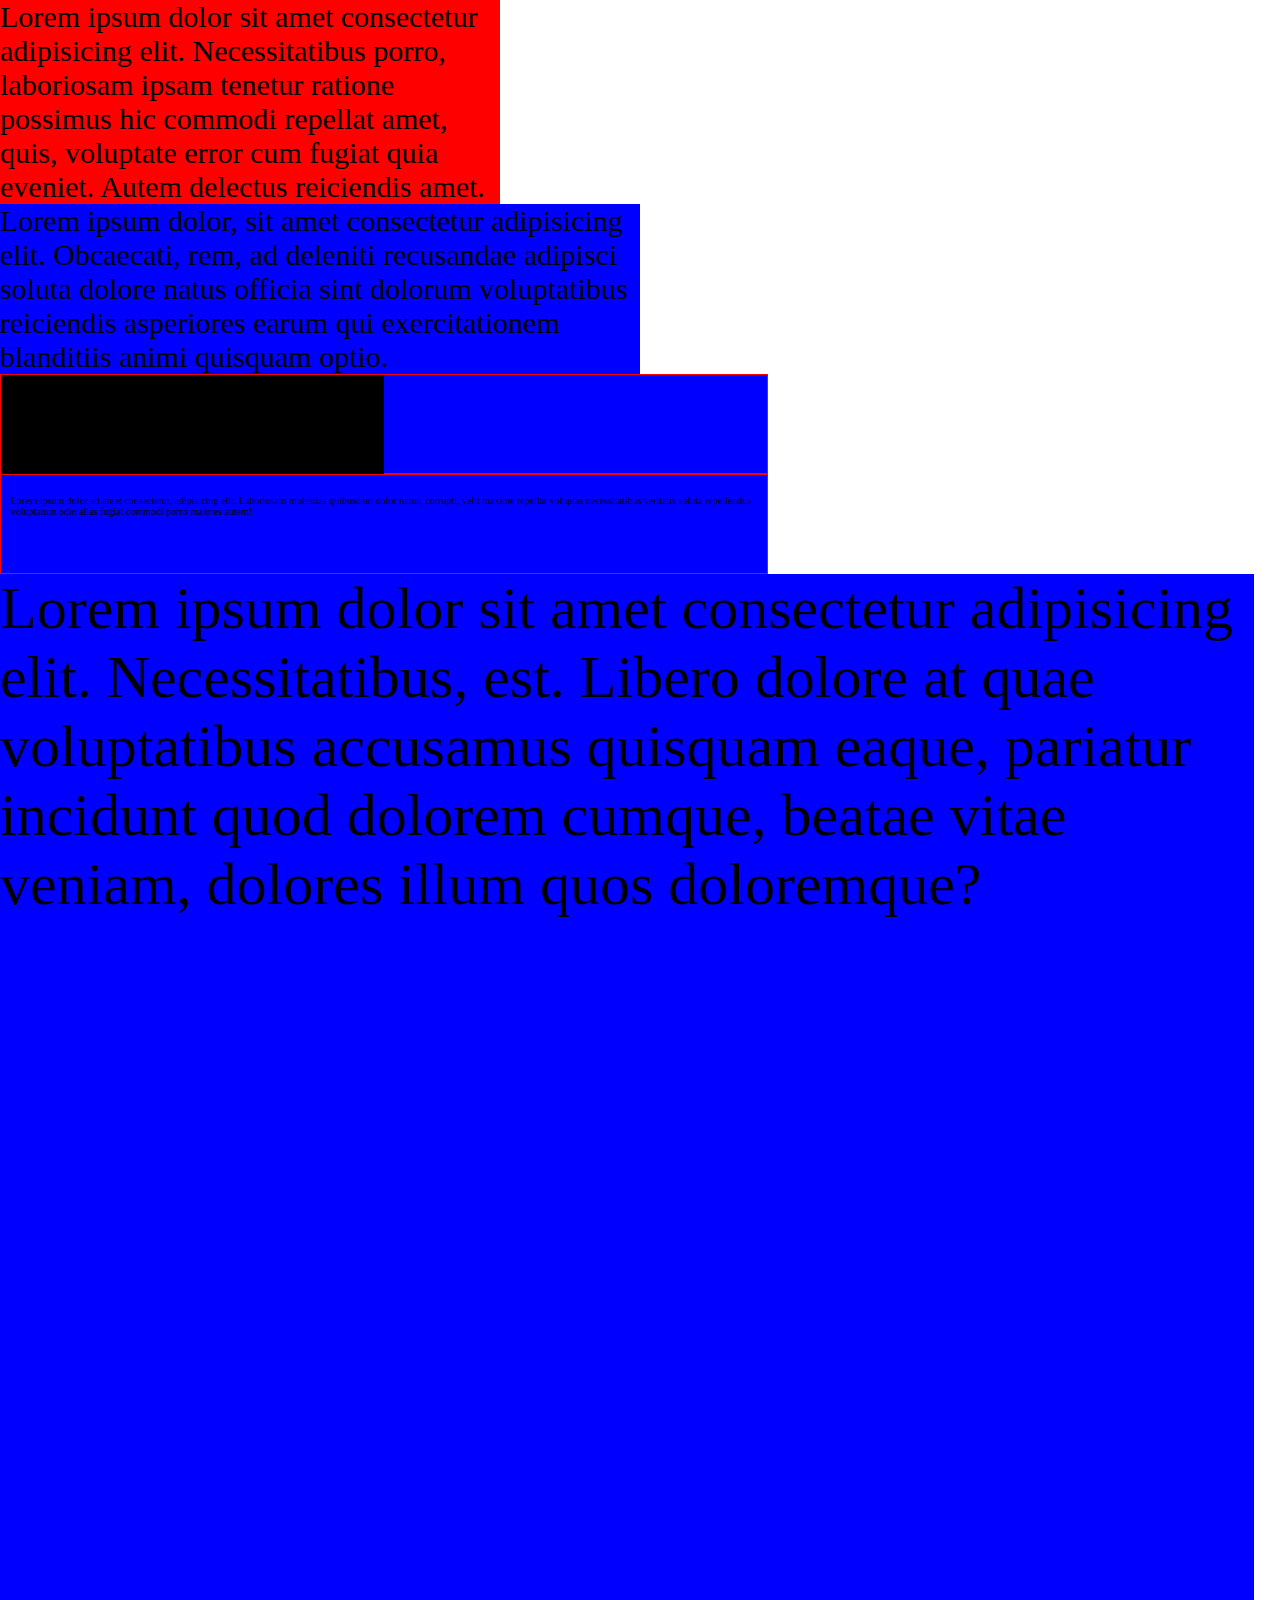
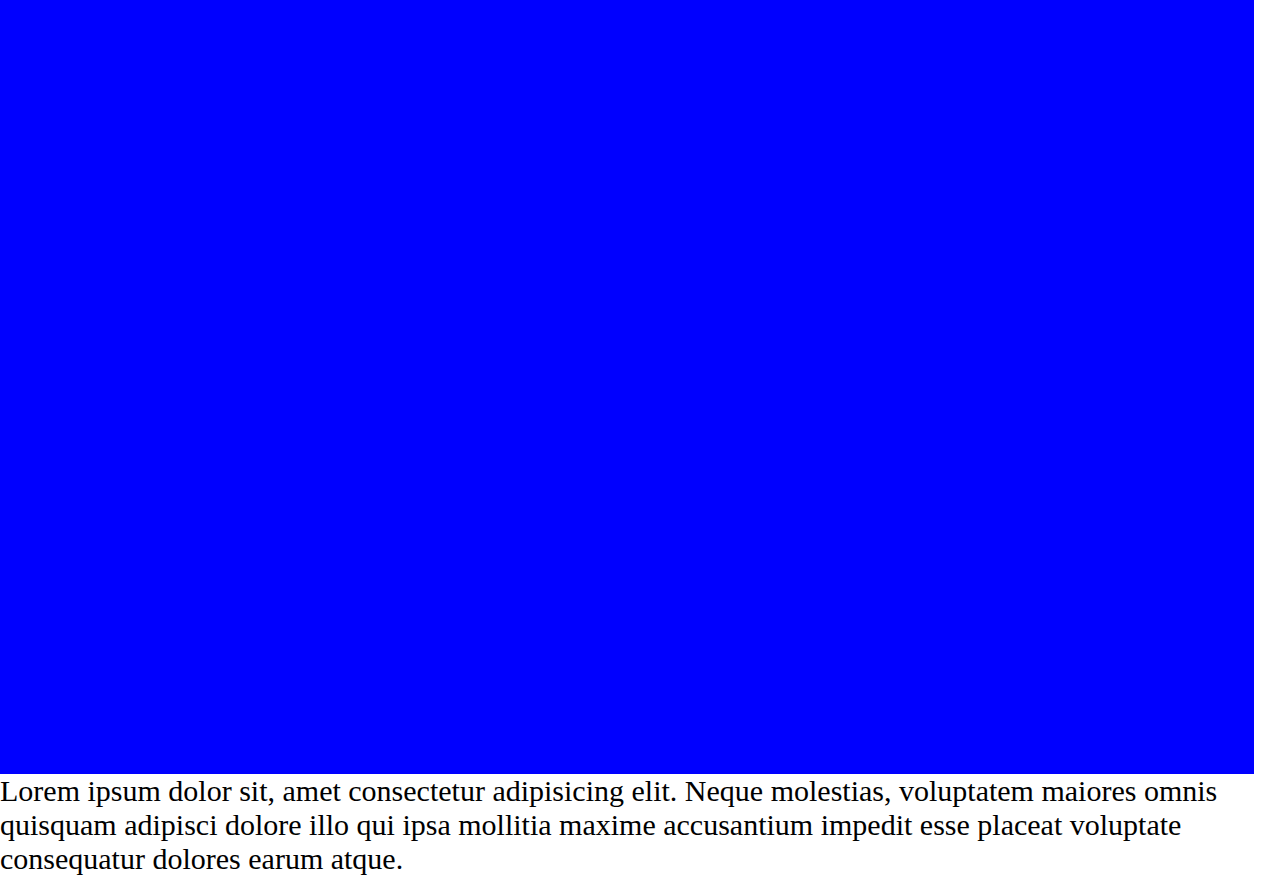
<file: index.html>
<!DOCTYPE html>
<html lang="en">
<head>
    <meta charset="UTF-8">
    <meta name="viewport" content="width=device-width, initial-scale=1.0">
    <title>Document</title>
    <link rel="stylesheet" href="style.css"/>
</head>
<body>
    
    <!-- p.px, p#id -->
    <p class="px">
        Lorem ipsum dolor sit amet consectetur adipisicing elit. Necessitatibus
        porro, laboriosam ipsam tenetur ratione possimus hic commodi repellat
        amet, quis, voluptate error cum fugiat quia eveniet. Autem delectus
        reiciendis amet.
      </p>
      <p class="precent">
        Lorem ipsum dolor, sit amet consectetur adipisicing elit. Obcaecati, rem,
        ad deleniti recusandae adipisci soluta dolore natus officia sint dolorum
        voluptatibus reiciendis asperiores earum qui exercitationem blanditiis
        animi quisquam optio.
      </p>
      <div class="parent">
        <div class="child"></div>
      </div>

      


      <div class="parent">
        <p class="childEm">
          Lorem ipsum dolor sit amet consectetur, adipisicing elit. Laboriosam
          molestias quibusdam dolor natus, corrupti, velit maxime repellat
          voluptas necessitatibus veritatis soluta repellendus voluptatum odio
          alias fugiat commodi porro maiores autem!
        </p>
      </div>
      <div class="parentRem">
        <p class="childRem">
          Lorem ipsum dolor sit amet consectetur adipisicing elit. Necessitatibus,
          est. Libero dolore at quae voluptatibus accusamus quisquam eaque,
          pariatur incidunt quod dolorem cumque, beatae vitae veniam, dolores
          illum quos doloremque?
        </p>
      </div>



      <div></div>
    <p>
      Lorem ipsum dolor sit, amet consectetur adipisicing elit. Neque molestias,
      voluptatem maiores omnis quisquam adipisci dolore illo qui ipsa mollitia
      maxime accusantium impedit esse placeat voluptate consequatur dolores
      earum atque.
    </p>


</body>
</html>
</file>
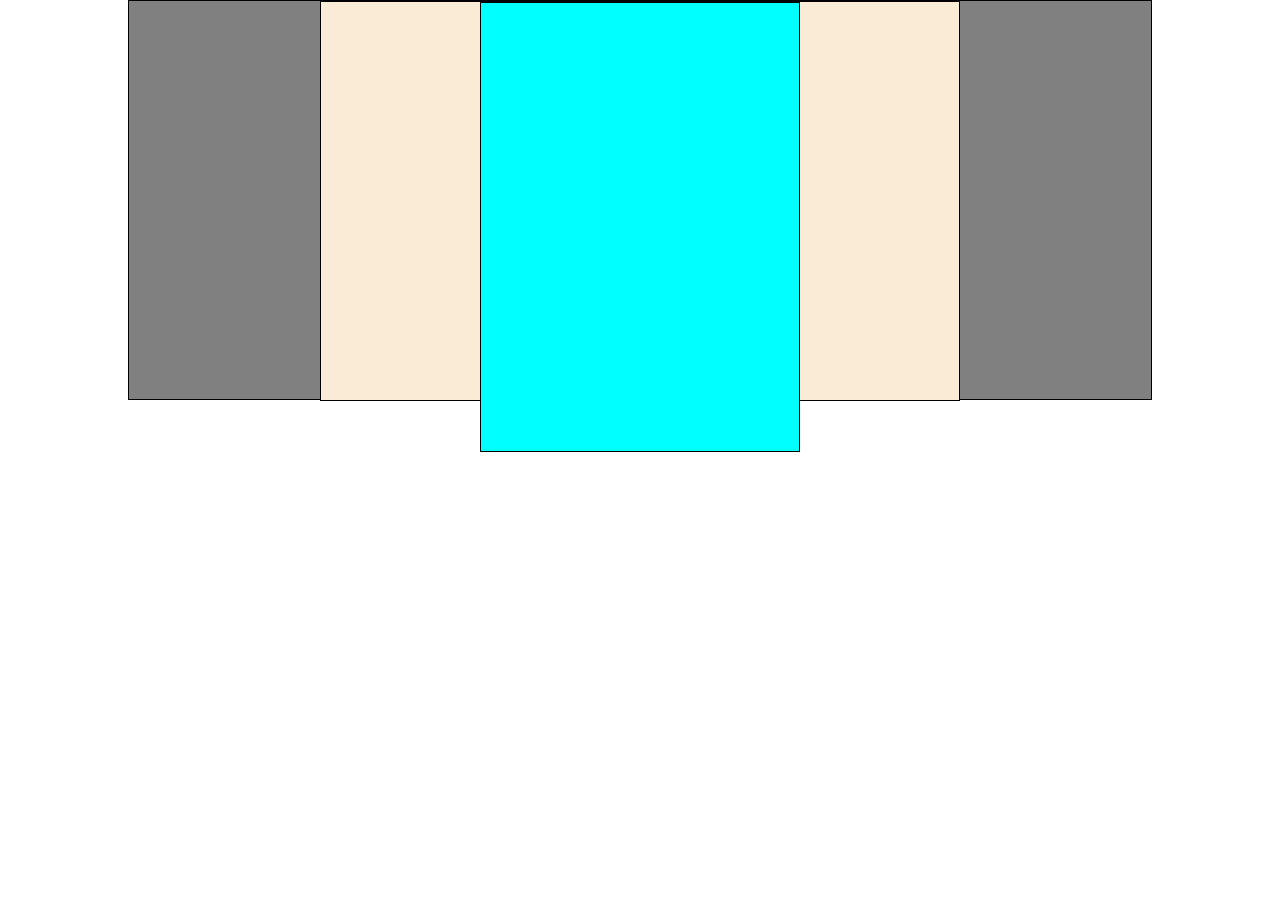
<file: practice.html>
<!DOCTYPE html>
<html lang="en">
<head>
    <meta charset="UTF-8">
    <meta name="viewport" content="width=device-width, initial-scale=1.0">
    <title>Document</title>
    <link rel="stylesheet" href="practicecss.css"/>
</head>
<body>

    <!-- единицы измерения -->

    <div class="blue_square_">
        <div class="red_square_">
            <div class="green_square_">
             </div>                     
        </div>
    </div>

    
</body>
</html>
</file>
<file: style.css>
/* абсолютные единицы измерения - px,  */
/* относительные -  %, em, rem, vh, vw */

.px {
    background-color: red;
    width: 500px;
}
.precent {
    background-color: blue;
    width: 50%;
}
.parent {
    height: 100px;
    width: 60%;
    border: 1px solid red;
}
.child {
    height: 100px;
    width: 50%;
    background-color: black;
}






/* em */
/* 1em = 16px */
.parent {
    font-size: 20px;
}
/* 1em = 20px */
/* 2em = 40px */
/* 1em = 40px */
.childEm {
    font-size: 0.5em;
    padding: 2em 1em;
}
/* rem - root em  */
/* 1rem = 16px */
/* html {
    font-size: 20px;
} */
:root {
    font-size: 30px;
}
.parentRem {
    font-size: 20px;
}
.childRem {
    font-size: 2rem;
}









    /* vh vw */
/* 1vh = 1% от высоты окна браузера */
/* 1vw = 1% от ширины окна браузера */
* {
    margin: 0;
    padding: 0;
    box-sizing: border-box;
}
div {
    background-color: blue;
    width: 98vw;
    height: 100vh;
}
/* 100% + 12px */
</file>
<file: practicecss.css>
* {
    margin: 0;
    padding: 0;
    box-sizing: border-box;
}

div {
    margin: 0 auto;
    min-width: 140px;
}

.blue_square_ {
    border: 1px solid black;
    background-color: gray;
    height: 400px;
    width: 80%;
    

}

.red_square_ {
    border: 1px solid black;
    background-color: antiquewhite;
    height: 400px;
    width: 50vw;
}

.green_square_ {
    border: 1px solid black;
    background-color: aqua;
    height: 50vh;
    width: 25vw;
}
</file>
